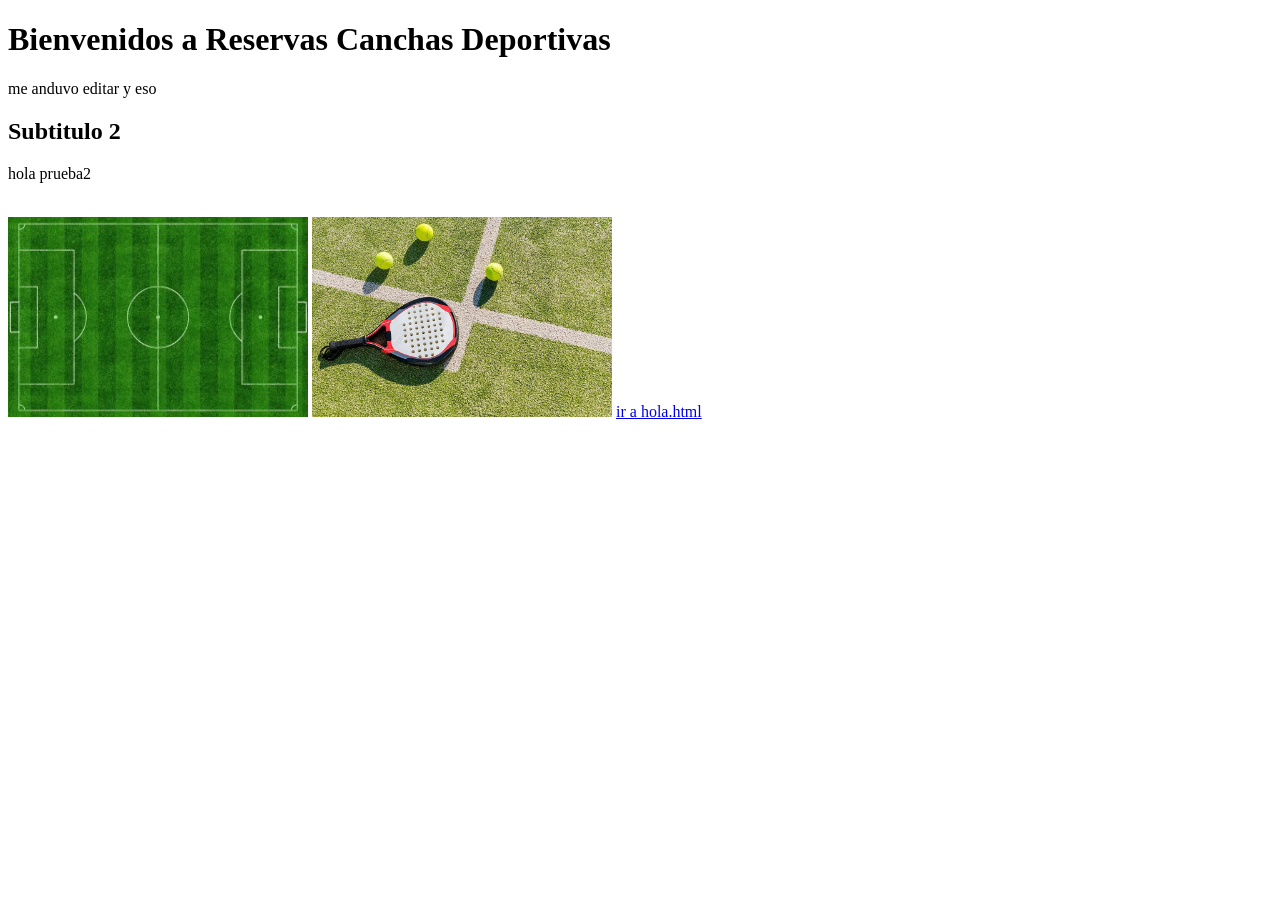
<file: index.html>
<!DOCTYPE html>
<html lang="es">
<head>
    <meta charset="UTF-8">
    <meta name="viewport" content="width=device-width, initial-scale=1.0">
    <title>Reservas canchas deportivas </title>
</head>
<body>
    <h1> Bienvenidos a Reservas Canchas Deportivas </h1>
    <p>me anduvo editar y eso</p>
    <h2>Subtitulo 2</h2>
    <p>hola prueba2</p><br>
    <img src="SRC/cancha de futbol.webp" alt="" height="200" width="300">
    <img src="SRC/imagenn padel.jpg" alt="" height="200" width="300">
    <source>
        <a href="FRONTEND/HTML/hola.html">ir a hola.html</a>
    </source>
</body>
</html>
</file>
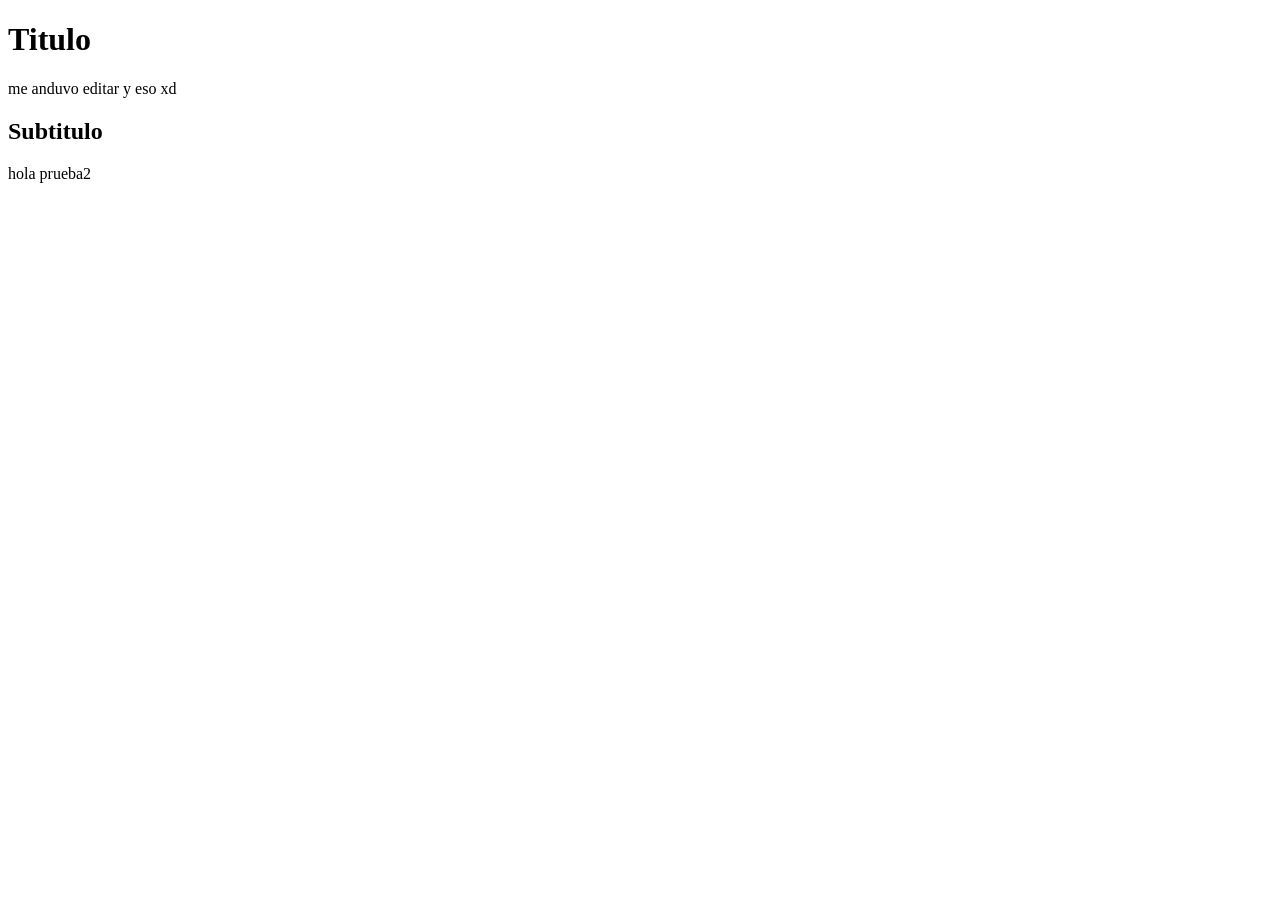
<file: html/index.html>
<!DOCTYPE html>
<html lang="es">
<head>
    <meta charset="UTF-8">
    <meta name="viewport" content="width=device-width, initial-scale=1.0">
    <title>Prueba </title>

</head>
<body>
    <h1> Titulo </h1>
    <p>me anduvo editar y eso xd </p>
    <h2>Subtitulo</h2>
    <p>hola prueba2</p>
</body>
</html>
</file>
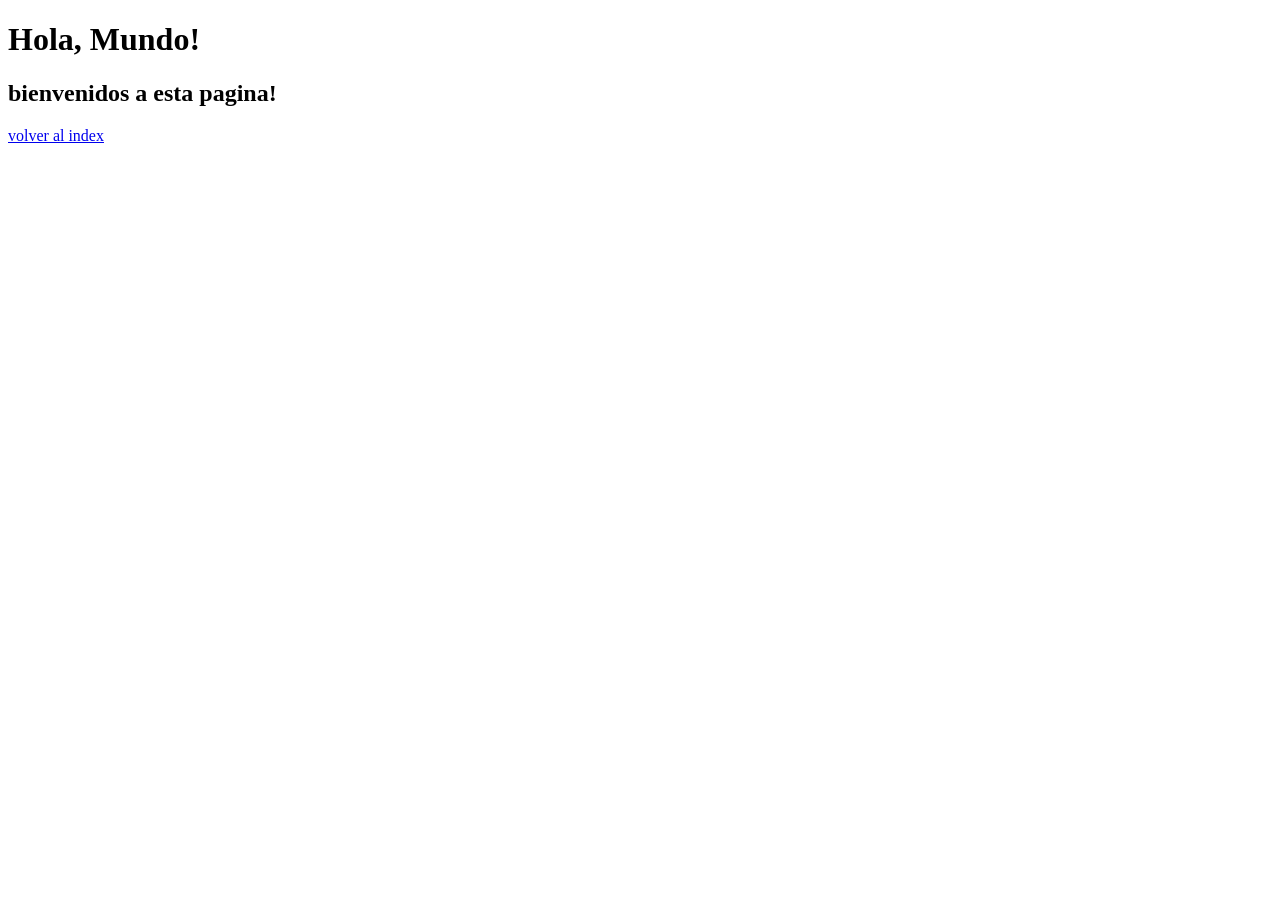
<file: html/hola.html>
<!DOCTYPE html>
<html lang="en">
<head>
    <meta charset="UTF-8">
    <meta name="viewport" content="width=device-width, initial-scale=1.0">
    <title>Document</title>
</head>
<body>
    <h1>Hola, Mundo!</h1>
    <h2>bienvenidos a esta pagina!</h2>
    <source>
        <a href="/index.html">volver al index </a>
    </source>
</body>
</html>
</file>
